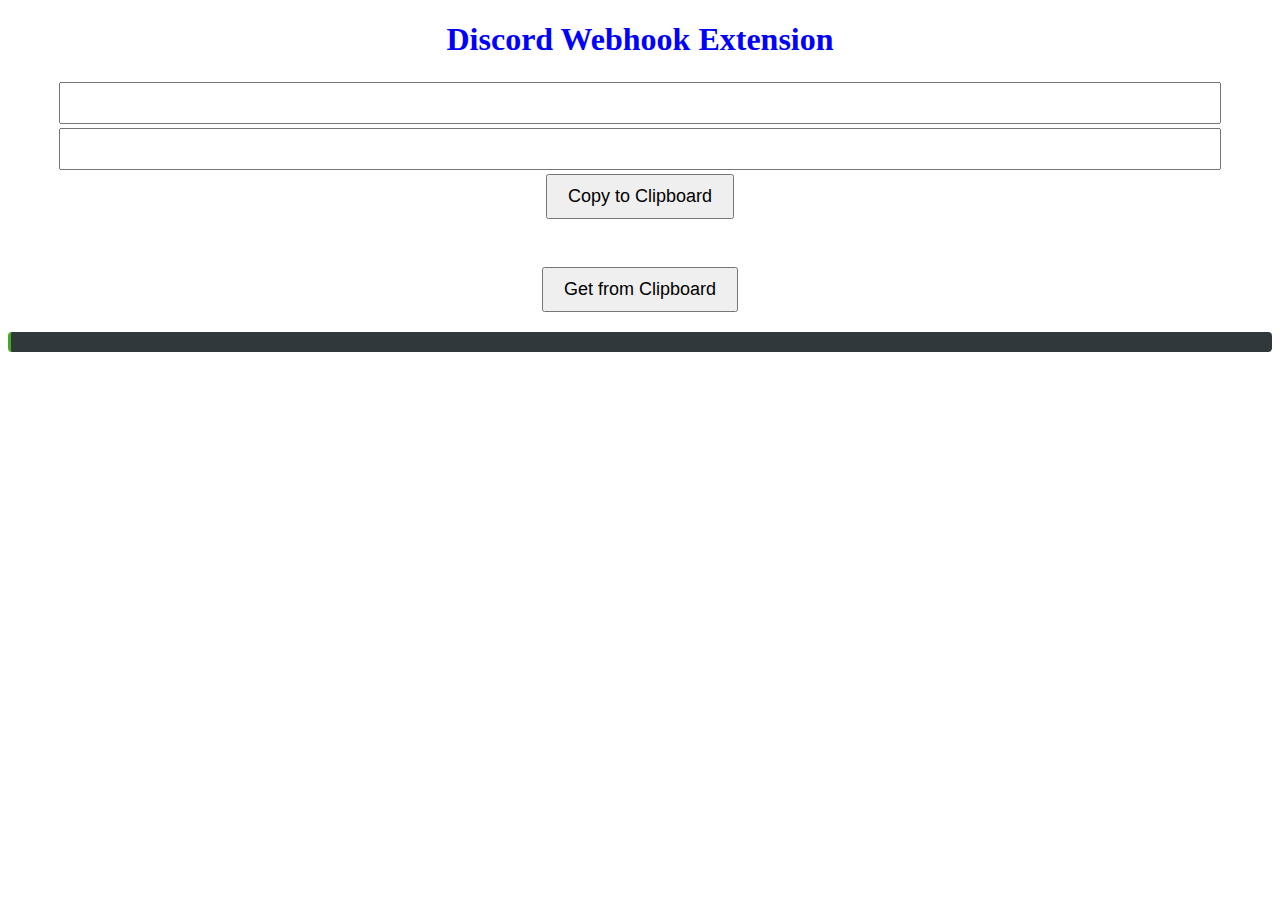
<file: discord-webhook-ext/index.html>
<!DOCTYPE html>
<html lang="en">
<head>
  <meta charset="UTF-8">
  <meta http-equiv="X-UA-Compatible" content="IE=edge">
  <meta name="viewport" content="width=device-width, initial-scale=1.0">
  <link rel="stylesheet" href="./styles.css">
  <title>Extension</title>
</head>
<body>
<h1 class="main-heading">Discord Webhook Extension</h1>
  <div class="contents">
    <input type="text" id="inputField" />
    <input type="text" id="descriptionField" />
    <button id="copyToClipboardBtn">Copy to Clipboard</button><br><br>
    <button id="getFromClipboardBtn">Get from Clipboard</button>
  </div>

  <div id="resultBox"></div>
  <script src="./index.js"></script>
</body>
</html>
</file>
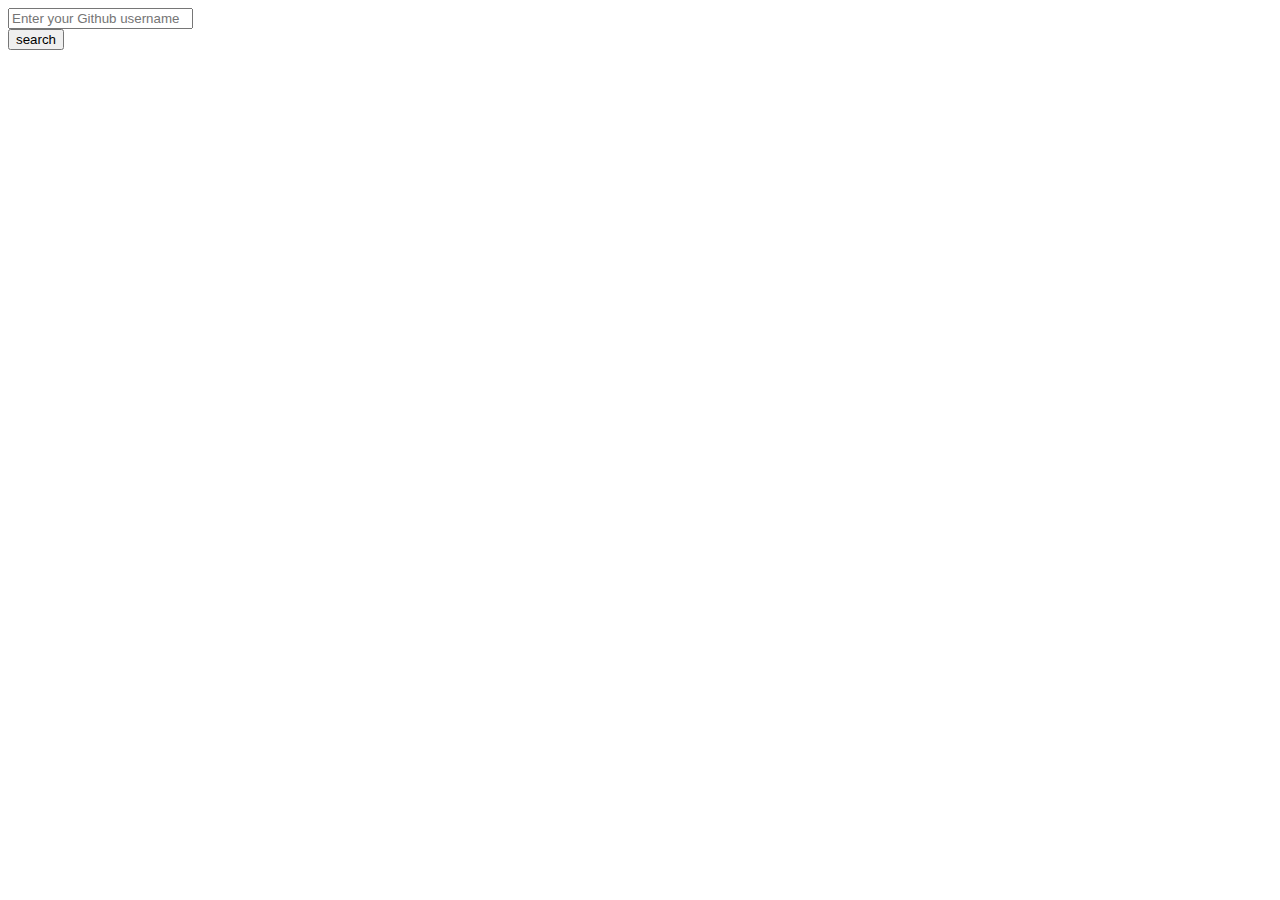
<file: gh-info/index.html>
<!DOCTYPE html>
<html lang="en">
<head>
  <meta charset="UTF-8">
  <link rel="stylesheet" href="style.css">

  <meta http-equiv="X-UA-Compatible" content="IE=edge">
  <meta name="viewport" content="width=device-width, initial-scale=1.0">
  <link href="https://cdn.jsdelivr.net/npm/bootstrap@5.1.3/dist/css/bootstrap.min.css" rel="stylesheet" integrity="sha384-1BmE4kWBq78iYhFldvKuhfTAU6auU8tT94WrHftjDbrCEXSU1oBoqyl2QvZ6jIW3" crossorigin="anonymous">
  <link rel="shortcut icon" href="https://cdn-icons-png.flaticon.com/128/3237/3237472.png" type="image/x-icon">
  <title>Github user details</title>

</head>
<body>
<form id="search-form" class="row">
  <div class="col-11 m-1">
    <input type="text" id="search-input" class="form-control" placeholder="Enter your Github username" required>
  </div>
  <div class="col-12">
    <input type="submit" value="search" class="btn btn-primary col-11 m-1">
  </div>
</form>
  <div class="container text-center">
    <ul id="results" class="list-inline"></ul>
  </div>
    <script src="main.js"></script>
</body>
</html>
</file>
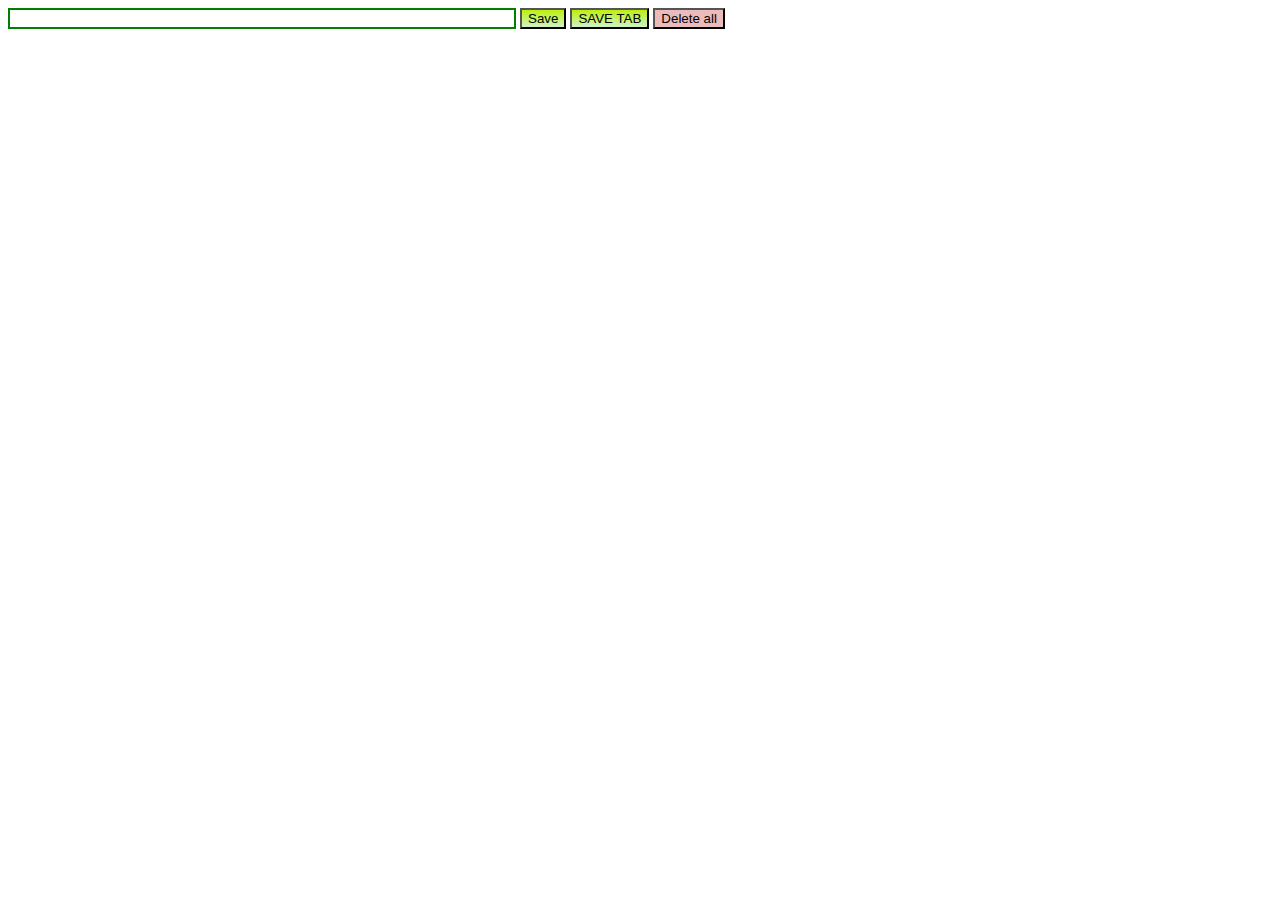
<file: save link/index.html>
<!DOCTYPE html>
<html lang="en">
<head>
  <meta charset="UTF-8">
  <meta http-equiv="X-UA-Compatible" content="IE=edge">
  <meta name="viewport" content="width=device-width, initial-scale=1.0">
  <link rel="stylesheet" href="./styles.css">
  <title>Extension</title>
</head>
<body>
  <input type="text" name="username" id="username">
  <button id="user-btn">Save</button>
  <button id="tab-btn">SAVE TAB</button>
  <button id="delete-btn" title="Double click to delete">Delete all</button>
  <ul id="ul-el"></ul>
  <script src="./index.js"></script>
</body>
</html>
</file>
<file: discord-webhook-ext/styles.css>
body{
  min-width: 300px;
}

.contents {
  display: flex;
  flex-direction: column;
  align-items: center;
/*   height: 30vh; */
  font-size: 20px;
  text-align: center;
}

.main-heading{
  color: blue;
}

h1, input {
  text-align: center;
}

button {
  padding: 10px 20px;
  font-size: 18px;
  margin-top: 2px;
}

input[type="text"] {
  width: 90%;
  padding: 10px;
  font-size: 16px;
  text-align: left;
  margin: 2px;
}

#resultBox {
  border-left: 3px solid #41aa20;
  background: #30383b;
  color: white;
  padding: 10px;
  border-radius: 4px;
  margin-top: 20px;
}
</file>
<file: gh-info/style.css>
body{
  min-width: 300px;
  min-height: 100px;
}

img  {
  width: 200px;
  height: 300px;
}
</file>
<file: save link/styles.css>
input[type=text] {
  min-width: 400px;
  width: 500px;
  border: 2px solid green;
  margin-bottom: 10px;
}

#user-btn,  #tab-btn {
  background-image: linear-gradient(rgb(187, 240, 11), rgb(208, 243, 197));
}


#delete-btn {
  background-color: rgb(235, 186, 186);
  color: black;
}
</file>
